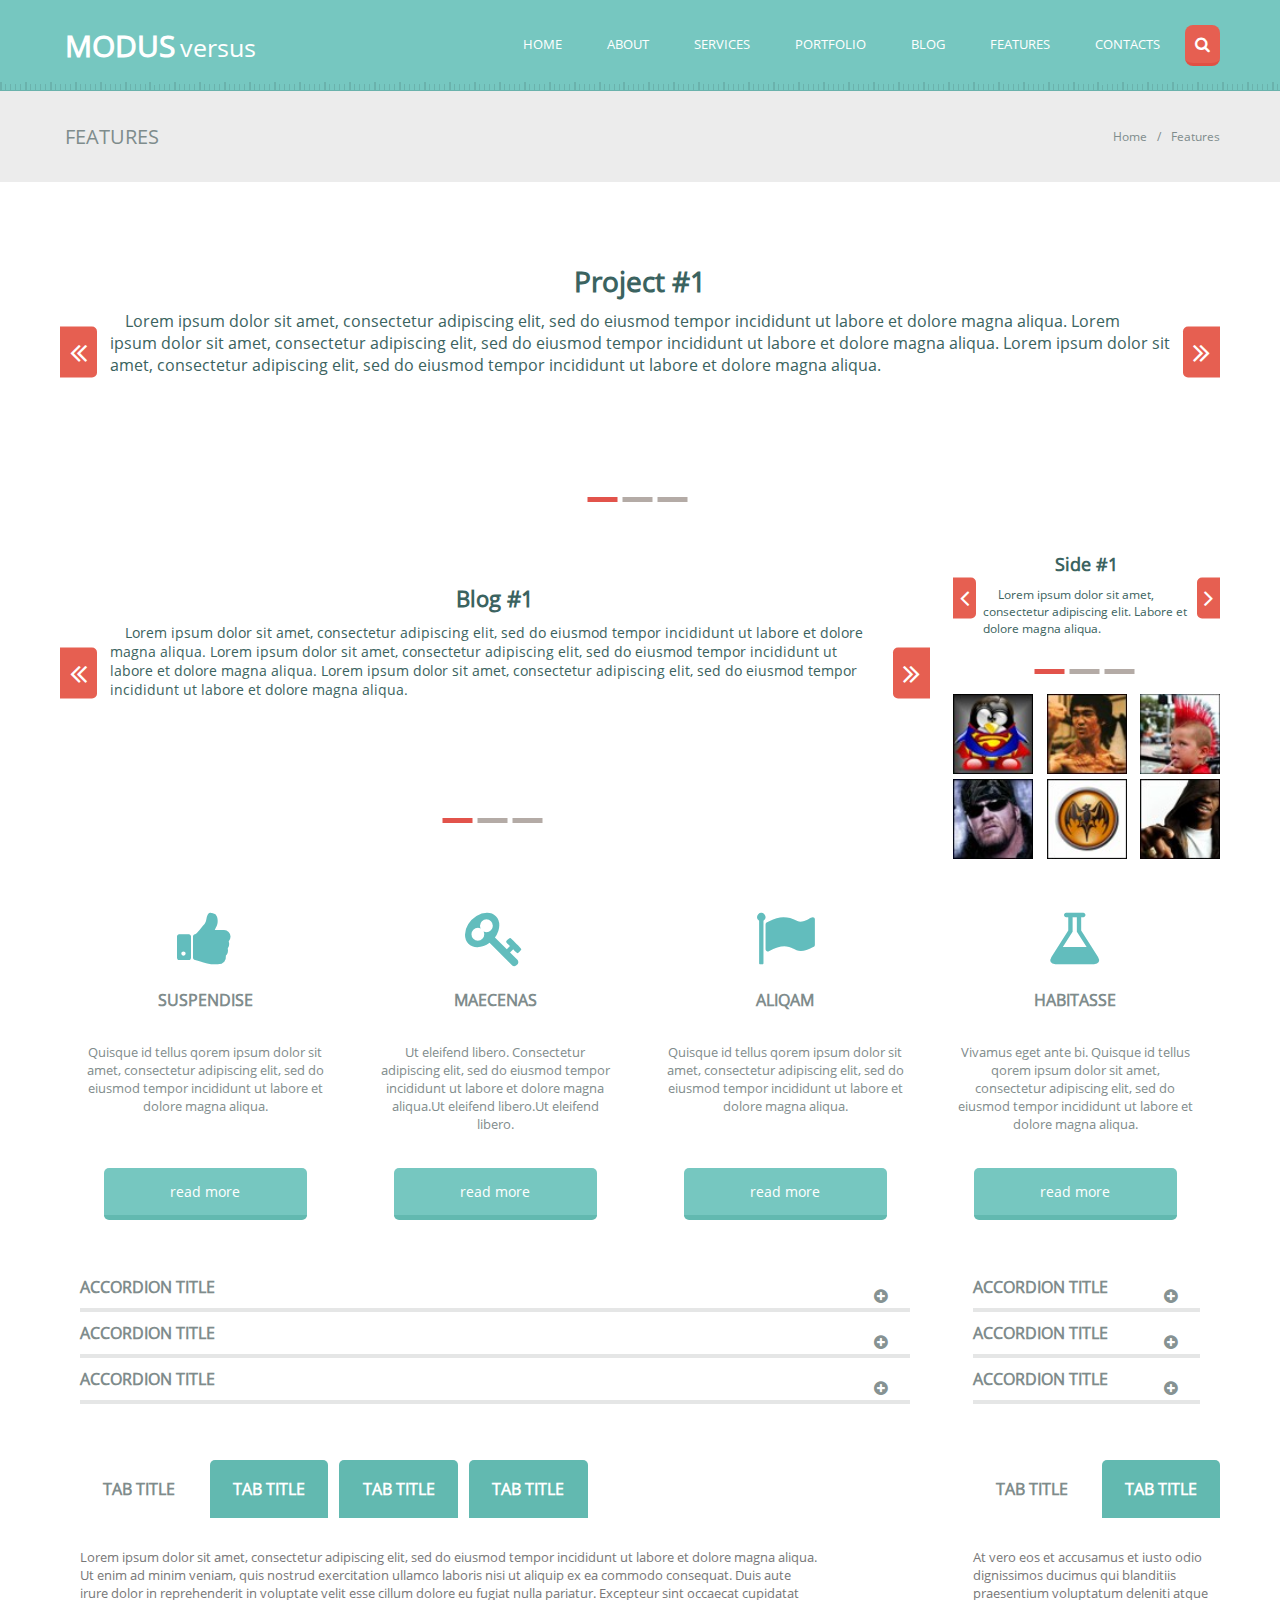
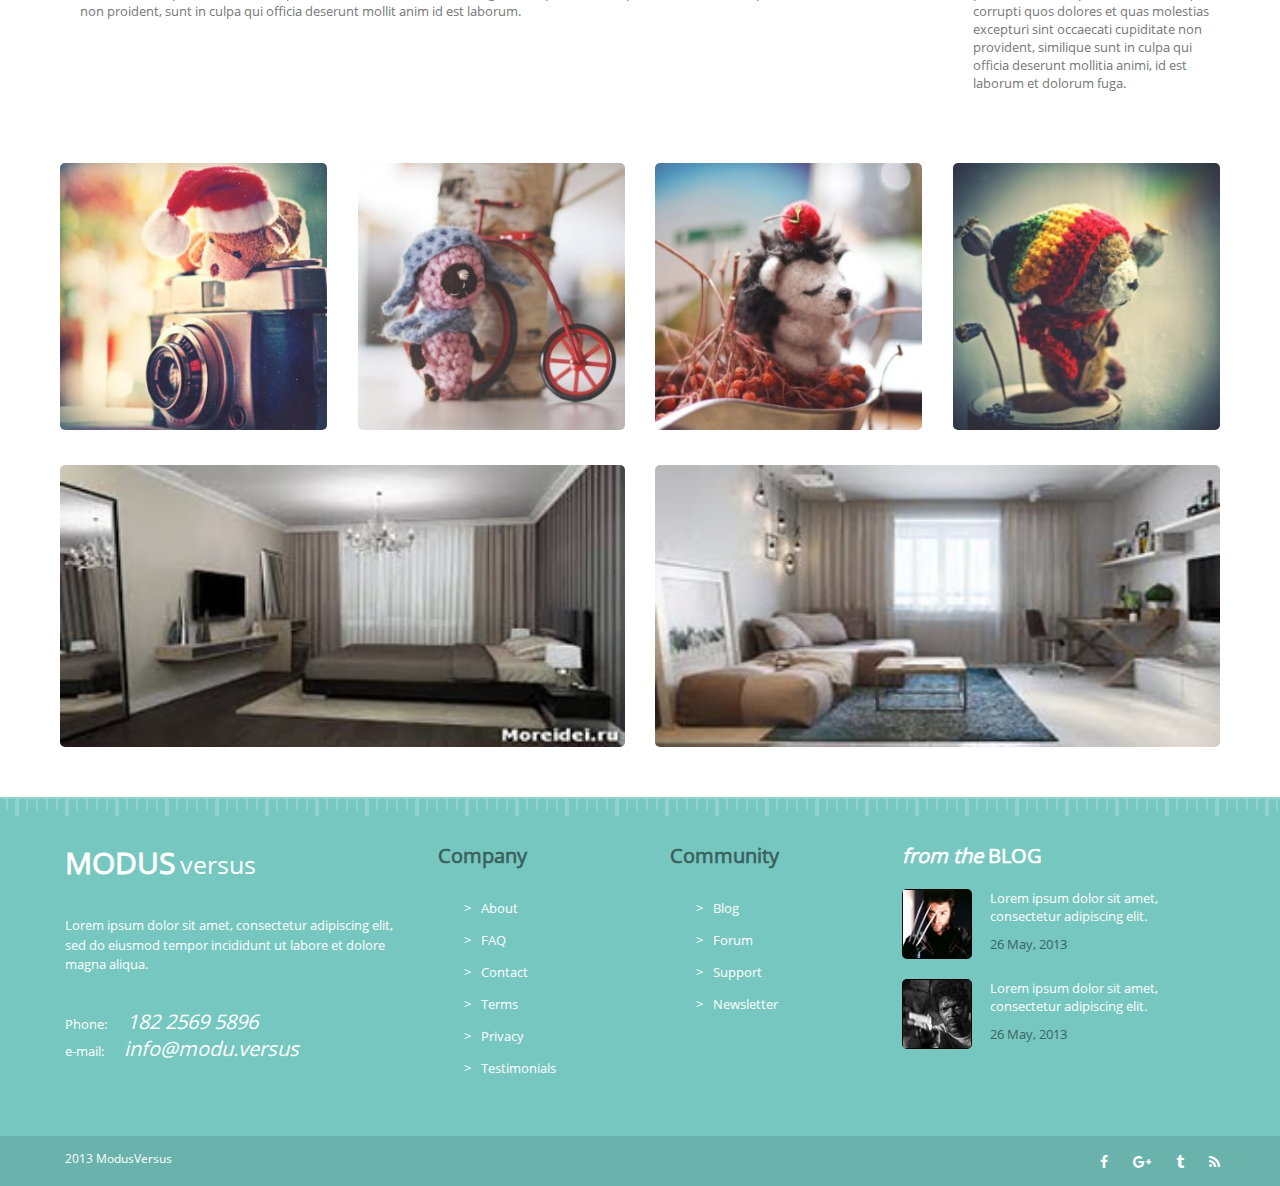
<file: index.html>
<!DOCTYPE html>

<html>

<head>
    <meta charset="utf-8">
    <meta name="viewport" content="width=device-width, initial-scale=1.0">

    <title>Modus Versus</title>
    <link href="style.css" rel="stylesheet">
    <link rel="stylesheet" href="https://maxcdn.bootstrapcdn.com/font-awesome/4.5.0/css/font-awesome.min.css">
    <script src="js/jquery-3.js"></script>
    <script src="js/javascripts.js"></script>

</head>

<body>

  <header class="wrap header-wrap">
    <div class="container container-header">
      <a href="#" class="logo">MODUS</a>
      <nav class="header-menu">
        <ul class="header-menu-list js-menu-list">
          <li><a href="#">HOME</a></li>
          <li><a href="https://www.olx.ua/">ABOUT</a></li>
          <li><a href="#">SERVICES</a></li>
          <li><a href="#">PORTFOLIO</a></li>
          <li><a href="#">BLOG</a></li>
          <li><a href="#">FEATURES</a></li>
          <li><a href="#">CONTACTS</a></li>
        </ul>
        <div class="show-menu js-button-show-menu"><i class="fa fa-bars"></i></div>
        <div class="search-button js-button-show-search"><i class="fa fa-search"></i></div>
        <form>
          <input type="search" name="search" placeholder="Search products">
        </form>
      </nav>
      
    </div>
  </header>

  <div class="wrap top_block-wrap">
    <div class="container container-top_block">
      <span class="top_block-title">FEATURES</span>
      <nav class="bread-scrumbs">
        <ol>
          <li><a href="#">Home</a></li>
          <li><a href="#">Features</a></li>
        </ol>
      </nav>
    </div>
  </div>

  <div class="wrap project-wrap">
    <div class="container container-project">
      <div class="project-block-container  js-slider">
        <div class="project-block">
          <h1>Project #1</h1>
          <p>Lorem ipsum dolor sit amet, consectetur adipiscing elit, sed do eiusmod tempor incididunt ut labore et dolore magna aliqua. Lorem ipsum dolor sit amet, consectetur adipiscing elit, sed do eiusmod tempor incididunt ut labore et dolore magna aliqua.
          Lorem ipsum dolor sit amet, consectetur adipiscing elit, sed do eiusmod tempor incididunt ut labore et dolore magna aliqua.</p>
        </div>
        <div class="project-block">
          <h1>Project #2</h1>
          <p>Lorem ipsum dolor sit amet, consectetur adipiscing elit, sed do eiusmod tempor incididunt ut labore et dolore magna aliqua.Lorem ipsum dolor sit amet, consectetur adipiscing elit, sed do eiusmod tempor incididunt ut labore et dolore magna aliqua.Lorem ipsum dolor sit amet, consectetur adipiscing elit, sed do eiusmod tempor incididunt ut labore et dolore magna aliqua.</p>
        </div>
        <div class="project-block">
          <h1>Project #3</h1>
          <p>Lorem ipsum dolor sit amet, consectetur adipiscing elit, sed do eiusmod tempor incididunt ut labore et dolore magna aliqua.Lorem ipsum dolor sit amet, consectetur adipiscing elit, sed do eiusmod tempor incididunt ut labore et dolore magna aliqua.Lorem ipsum dolor sit amet, consectetur adipiscing elit, sed do eiusmod tempor incididunt ut labore et dolore magna aliqua.Lorem ipsum dolor sit amet, consectetur adipiscing elit, sed do eiusmod tempor incididunt ut labore et dolore magna aliqua.Lorem ipsum dolor sit amet, consectetur adipiscing elit, sed do eiusmod tempor incididunt ut labore et dolore magna aliqua.</p>
        </div>
      </div>
        <span class="project-block-button project-block-button-prev js-slider-button-prev"><i class="fa fa-angle-double-left"></i></span>
        <span class="project-block-button project-block-button-next js-slider-button-next"><i class="fa fa-angle-double-right"></i></span>
    </div>
    <ul class="project-block-status-list">
      <li class="active"></li>
      <li></li>
      <li></li>
    </ul>
  </div>

  <div class="wrap center-page-wrap">
    <div class="container container-center-page">
      <div class="blog-page-wrap">
        <div class="blog-page-container">
          <div class="blog-page  js-slider">
            <div class="blog-page-block">
              <h2>Blog #1</h2>
              <p>Lorem ipsum dolor sit amet, consectetur adipiscing elit, sed do eiusmod tempor incididunt ut labore et dolore magna aliqua. Lorem ipsum dolor sit amet, consectetur adipiscing elit, sed do eiusmod tempor incididunt ut labore et dolore magna aliqua.
          Lorem ipsum dolor sit amet, consectetur adipiscing elit, sed do eiusmod tempor incididunt ut labore et dolore magna aliqua.</p>
            </div>
            <div class="blog-page-block">
              <h2>Blog #2</h2>
              <p>Lorem ipsum dolor sit amet, consectetur adipiscing elit, sed do eiusmod tempor incididunt ut labore et dolore magna aliqua.Lorem ipsum dolor sit amet, consectetur adipiscing elit, sed do eiusmod tempor incididunt ut labore et dolore magna aliqua.Lorem ipsum dolor sit amet, consectetur adipiscing elit, sed do eiusmod tempor incididunt ut labore et dolore magna aliqua.</p>
            </div>
            <div class="blog-page-block">
              <h2>Blog #3</h2>
              <p>Lorem ipsum dolor sit amet, consectetur adipiscing elit, sed do eiusmod tempor incididunt ut labore et dolore magna aliqua.Lorem ipsum dolor sit amet, consectetur adipiscing elit, sed do eiusmod tempor incididunt ut labore et dolore magna aliqua.Lorem ipsum dolor sit amet, consectetur adipiscing elit, sed do eiusmod tempor incididunt ut labore et dolore magna aliqua.Lorem ipsum dolor sit amet, consectetur adipiscing elit, sed do eiusmod tempor incididunt ut labore et dolore magna aliqua.Lorem ipsum dolor sit amet, consectetur adipiscing elit, sed do eiusmod tempor incididunt ut labore et dolore magna aliqua.</p>
            </div>
          </div>
          <span class="blog-page-block-button blog-page-block-button-prev js-slider-button-prev"><i class="fa fa-angle-double-left"></i></span>
          <span class="blog-page-block-button blog-page-block-button-next js-slider-button-next"><i class="fa fa-angle-double-right"></i></span>
        </div>
        <ul class="blog-page-block-status-list">
          <li class="active"></li>
          <li></li>
          <li></li>
        </ul>
      </div>

      <div class="sidebar-wrap">
        <div class="sidebar-container">
          <div class="sidebar-slide-wrap">
            <div class="sidebar-slide-container">
              <div class="sidebar-slide js-slider">
                <div class="sidebar-slide-block">
                  <h3>Side #1</h3>
                  <p>Lorem ipsum dolor sit amet, consectetur adipiscing elit. Labore et dolore magna aliqua.</p>
                </div>
                <div class="sidebar-slide-block">
                  <h3>Side #2</h3>
                  <p>Lorem ipsum dolor sit amet, consectetur adipiscing elit. Sed do eiusmod tempor incididunt ut labore et dolore magna</p>
                </div>
                <div class="sidebar-slide-block">
                  <h3>Side #3</h3>
                  <p>Lorem ipsum dolor sit amet, consectetur adipiscing elit. consectetur adipiscing elit, sed do eiusmod tempor incididunt.</p>
                </div>
              </div>
              <span class="sidebar-slide-block-button sidebar-slide-block-button-prev js-slider-button-prev"><i class="fa fa-angle-left"></i></span>
              <span class="sidebar-slide-block-button sidebar-slide-block-button-next js-slider-button-next"><i class="fa fa-angle-right"></i></span>
            </div>
            <ul class="sidebar-slide-block-status-list">
              <li class="active"></li>
              <li></li>
              <li></li>
            </ul>
          </div>

          <ul class="sidebar-gallery">
            <li><img src="images/sidebar1.jpg" alt="sidebar1"></li>
            <li><img src="images/sidebar2.jpg" alt="sidebar2"></li>
            <li><img src="images/sidebar3.jpg" alt="sidebar3"></li>
            <li><img src="images/sidebar4.jpg" alt="sidebar4"></li>
            <li><img src="images/sidebar5.jpg" alt="sidebar5"></li>
            <li><img src="images/sidebar6.jpg" alt="sidebar6"></li>
          </ul>
        </div>
      </div>
    </div>
  </div>

  <div class="wrap info-box-wrap">
    <div class="container container-info-box">
      <div class="info-box-block">
        <div class="info-box-container">
          <i class="fa fa-thumbs-up"></i>
          <h4>SUSPENDISE</h4>
          <p>Quisque id tellus qorem ipsum dolor sit amet, consectetur adipiscing elit, sed do eiusmod tempor incididunt ut labore et dolore magna aliqua.</p>         
        </div>
        <a href="#">read more</a>
      </div>
      <div class="info-box-block">
        <div class="info-box-container">
          <i class="fa fa-key"></i>
          <h4>MAECENAS</h4>
          <p>Ut eleifend libero. Consectetur adipiscing elit, sed do eiusmod tempor incididunt ut labore et dolore magna aliqua.Ut eleifend libero.Ut eleifend libero.</p>
        </div>
        <a href="#">read more</a>
      </div>
      <div class="info-box-block">
        <div class="info-box-container">
          <i class="fa fa-flag"></i>
          <h4>ALIQAM</h4>
          <p>Quisque id tellus qorem ipsum dolor sit amet, consectetur adipiscing elit, sed do eiusmod tempor incididunt ut labore et dolore magna aliqua.</p>          
        </div>
        <a href="#">read more</a>
      </div>
      <div class="info-box-block">
        <div class="info-box-container">
          <i class="fa fa-flask"></i>
          <h4>HABITASSE</h4>
          <p>Vivamus eget ante bi. Quisque id tellus qorem ipsum dolor sit amet, consectetur adipiscing elit, sed do eiusmod tempor incididunt ut labore et dolore magna aliqua.</p>          
        </div>
        <a href="#">read more</a>
      </div>
    </div>
  </div>

  <div class="wrap bottom-page-wrap">
    <div class="container container-bottom-page">
      <div class="bottom-page-left">
        <div class="accordion-container">
          <dl class="accordion-block js-accordion">
            <dt>
              <span>ACCORDION TITLE</span>
              <i class="fa fa-plus-circle"></i>
            </dt>
            <dd>
              <p>Vivamus eget ante bi. Quisque id tellus qorem ipsum dolor amet, consectetur adipiscing elit, sed do eiusmod tempor incididunt ut</p>
            </dd>
            <dt>
              <span>ACCORDION TITLE</span>
              <i class="fa fa-plus-circle"></i>
            </dt>
            <dd>
              <p>Vivamus eget ante bi. Quisque id tellus qorem ipsum dolor amet, consectetur adipiscing elit, sed do eiusmod tempor incididunt ut</p>
            </dd>
            <dt>
              <span>ACCORDION TITLE</span>
              <i class="fa fa-plus-circle"></i>
            </dt>
            <dd>
              <p>Vivamus eget ante bi. Quisque id tellus qorem ipsum dolor amet, consectetur adipiscing elit, sed do eiusmod tempor incididunt ut</p>
            </dd>
          </dl>           
        </div>
        <div class="tab-container js-tabs">
          <ul class="tab-caption">
            <li class="active">TAB TITLE</li>
            <li>TAB TITLE</li>
            <li>TAB TITLE</li>
            <li>TAB TITLE</li>
          </ul>
          <div class="tab-content active">
            <p>Lorem ipsum dolor sit amet, consectetur adipiscing elit, sed do eiusmod tempor incididunt ut labore et dolore magna aliqua. Ut enim ad minim veniam, quis nostrud exercitation ullamco laboris nisi ut aliquip ex ea commodo consequat. Duis aute irure dolor in reprehenderit in voluptate velit esse cillum dolore eu fugiat nulla pariatur. Excepteur sint occaecat cupidatat non proident, sunt in culpa qui officia deserunt mollit anim id est laborum.</p>
          </div>
          <div class="tab-content">
            <p>Sed ut perspiciatis unde omnis iste natus error sit voluptatem accusantium doloremque laudantium, totam rem aperiam, eaque ipsa quae ab illo inventore veritatis et quasi architecto beatae vitae dicta sunt explicabo. Nemo enim ipsam voluptatem quia voluptas sit aspernatur aut odit aut fugit, sed quia consequuntur magni dolores eos qui ratione voluptatem sequi nesciunt. Neque porro quisquam est, qui dolorem ipsum quia dolor sit amet, consectetur, adipisci velit, sed quia non numquam eius modi tempora incidunt ut labore et dolore magnam aliquam quaerat voluptatem. Ut enim ad minima veniam, quis nostrum exercitationem ullam corporis suscipit laboriosam, nisi ut aliquid ex ea commodi consequatur? Quis autem vel eum iure reprehenderit qui in ea voluptate velit esse quam nihil molestiae consequatur, vel illum qui dolorem eum fugiat quo voluptas nulla pariatur?</p>
          </div>
          <div class="tab-content">
              <p>But I must explain to you how all this mistaken idea of denouncing pleasure and praising pain was born and I will give you a complete account of the system, and expound the actual teachings of the great explorer of the truth, the master-builder of human happiness. No one rejects, dislikes, or avoids pleasure itself, because it is pleasure, but because those who do not know how to pursue pleasure rationally encounter consequences that are extremely painful. Nor again is there anyone who loves or pursues or desires to obtain pain of itself, because it is pain, but because occasionally circumstances occur in which toil and pain can procure him some great pleasure.</p>
          </div>
          <div class="tab-content">
            <p>At vero eos et accusamus et iusto odio dignissimos ducimus qui blanditiis praesentium voluptatum deleniti atque corrupti quos dolores et quas molestias excepturi sint occaecati cupiditate non provident, similique sunt in culpa qui officia deserunt mollitia animi, id est laborum et dolorum fuga. Et harum quidem rerum facilis est et expedita distinctio. Nam libero tempore, cum soluta nobis est eligendi optio cumque nihil impedit quo minus id quod maxime placeat facere possimus, omnis voluptas assumenda est, omnis dolor repellendus. Temporibus autem quibusdam et aut officiis debitis aut rerum necessitatibus saepe eveniet ut et voluptates repudiandae sint et molestiae non recusandae. Itaque earum rerum hic tenetur a sapiente delectus, ut aut reiciendis voluptatibus maiores alias consequatur aut perferendis doloribus asperiores repellat</p>
          </div>
        </div>
      </div>
      <div class="bottom-page-right">
        <div class="accordion-container">
          <dl class="accordion-block js-accordion">
            <dt>
              <span>ACCORDION TITLE</span>
              <i class="fa fa-plus-circle"></i>
            </dt>
            <dd>
              <p>Vivamus eget ante bi. Quisque id tellus qorem ipsum dolor amet.</p>
            </dd>
            <dt>
              <span>ACCORDION TITLE</span>
              <i class="fa fa-plus-circle"></i>
            </dt>
            <dd>
              <p>Vivamus eget ante bi. Quisque id tellus qorem ipsum dolor amet.</p>
            </dd>
            <dt>
              <span>ACCORDION TITLE</span>
              <i class="fa fa-plus-circle"></i>
            </dt>
            <dd>
              <p>Vivamus eget ante bi. Quisque id tellus qorem ipsum dolor amet.</p>
            </dd>
          </dl>         
        </div>
        <div class="tab-container js-tabs">
          <ul class="tab-caption">
            <li class="active">TAB TITLE</li>
            <li>TAB TITLE</li>
          </ul>
          <div class="tab-content active">
            <p>At vero eos et accusamus et iusto odio dignissimos ducimus qui blanditiis praesentium voluptatum deleniti atque corrupti quos dolores et quas molestias excepturi sint occaecati cupiditate non provident, similique sunt in culpa qui officia deserunt mollitia animi, id est laborum et dolorum fuga.</p>
          </div>
          <div class="tab-content">
            <p>Itaque earum rerum hic tenetur a sapiente delectus, ut aut reiciendis voluptatibus maiores alias consequatur aut perferendis doloribus asperiores repellat</p>
          </div>
        </div>
      </div>
    </div>
  </div>

  <div class="wrap bottom-gallery-wrap">
    <div class="container container-bottom-gallery">

        <ul class="first-bottom-gallery">
          <li>
            <img src="images/first1.jpg" alt="first1">
            <div class="bottom-gallery-hover-block">
              <div class="bottom-gallery-hover-block-buttons">
                <a href="javascript://" class="bottom-gallery-hover-block-eye"><i class="fa fa-eye"></i></a>
                <a href="#" class="bottom-gallery-hover-block-chain"><i class="fa fa-link"></i></a>
              </div>
              <h6>Lorem Ipsum</h6>
            </div>
            <div class="gallery-modal-block">
              <img src="images/first1.jpg" alt="first1" class="gallery-modal-img">
            </div>
          </li>
          <li>
            <img src="images/first2.jpg" alt="first2">
            <div class="bottom-gallery-hover-block">
              <div class="bottom-gallery-hover-block-buttons">
                <a href="javascript://" class="bottom-gallery-hover-block-eye"><i class="fa fa-eye"></i></a>
                <a href="#" class="bottom-gallery-hover-block-chain"><i class="fa fa-link"></i></a>
              </div>
              <h6>Lorem Ipsum</h6>
            </div>
            <div class="gallery-modal-block">
              <img src="images/first2.jpg" alt="first2" class="gallery-modal-img">
            </div>
          </li>
          <li>
            <img src="images/first3.jpg" alt="first3">
            <div class="bottom-gallery-hover-block">
              <div class="bottom-gallery-hover-block-buttons">
                <a href="javascript://" class="bottom-gallery-hover-block-eye"><i class="fa fa-eye"></i></a>
                <a href="#" class="bottom-gallery-hover-block-chain"><i class="fa fa-link"></i></a>
              </div>
              <h6>Lorem Ipsum</h6>
            </div>
            <div class="gallery-modal-block">
              <img src="images/first3.jpg" alt="first3" class="gallery-modal-img">
            </div>
          </li>
          <li>
            <img src="images/first4.jpg" alt="first4">
            <div class="bottom-gallery-hover-block">
              <div class="bottom-gallery-hover-block-buttons">
                <a href="javascript://" class="bottom-gallery-hover-block-eye"><i class="fa fa-eye"></i></a>
                <a href="#" class="bottom-gallery-hover-block-chain"><i class="fa fa-link"></i></a>
              </div>
              <h6>Lorem Ipsum</h6>
            </div>
            <div class="gallery-modal-block">
              <img src="images/first4.jpg" alt="first4" class="gallery-modal-img">
            </div>
          </li>
        </ul>


        <ul class="second-bottom-gallery">
          <li>
            <img src="images/second1.jpg" alt="second1">
            <div class="bottom-gallery-hover-block">
              <div class="bottom-gallery-hover-block-buttons">
                <a href="javascript://" class="bottom-gallery-hover-block-eye"><i class="fa fa-eye"></i></a>
                <a href="#" class="bottom-gallery-hover-block-chain"><i class="fa fa-link"></i></a>
              </div>
              <h6>Lorem Ipsum</h6>
            </div>
            <div class="gallery-modal-block">
              <img src="images/second1.jpg" alt="second1" class="gallery-modal-img">
            </div>   
          </li>
          <li>
            <img src="images/second2.jpg" alt="second2">
            <div class="bottom-gallery-hover-block">
              <div class="bottom-gallery-hover-block-buttons">
                <a href="javascript://" class="bottom-gallery-hover-block-eye"><i class="fa fa-eye"></i></a>
                <a href="#" class="bottom-gallery-hover-block-chain"><i class="fa fa-link"></i></a>
              </div>
              <h6>Lorem Ipsum</h6>
            </div>
            <div class="gallery-modal-block">
              <img src="images/second2.jpg" alt="second2" class="gallery-modal-img">
            </div>  
          </li>
        </ul>

    </div>
  </div>

  <footer class="wrap">
    <div class="top_footer-wrap">
      <div class="container container-top_footer">
        <div class="top_footer-info">
          <div class="top_footer-info-container">
            <a href="#" class="logo">MODUS</a>
            <p>Lorem ipsum dolor sit amet, consectetur adipiscing elit, sed do eiusmod tempor incididunt ut labore et dolore magna aliqua.</p>
            <span class="top_footer-info-phone">182 2569 5896</span>
            <span class="top_footer-info-email">info@modu.versus</span>
          </div>
        </div>

        <div class="top_footer-company">
          <div class="top_footer-company-container">
            <span>Company</span>
            <nav>
              <ul>
                <li><a href="#">About</a></li>
                <li><a href="#">FAQ</a></li>
                <li><a href="#">Contact</a></li>
                <li><a href="#">Terms</a></li>
                <li><a href="#">Privacy</a></li>
                <li><a href="#">Testimonials</a></li>
              </ul>
            </nav>
          </div>
        </div>

        <div class="top_footer-community">
          <div class="top_footer-community-container">
            <span>Community</span>
            <nav>
              <ul>
                <li><a href="#">Blog</a></li>
                <li><a href="#">Forum</a></li>
                <li><a href="#">Support</a></li>
                <li><a href="#">Newsletter</a></li>
              </ul>
            </nav>
          </div>         
        </div>

        <div class="top_footer-blog">
          <div class="top_footer-blog-container">
            <span class="top_footer-blog-title">BLOG</span>
            <div class="top_footer-blog-post">
              <img src="images/post1.jpg" alt="post1">
              <div class="top_footer-blog-post-text">
                <a href="#">Lorem ipsum dolor sit amet, consectetur adipiscing elit.</a>
                <span>26 May, 2013</span>
              </div>
            </div>
            <div class="top_footer-blog-post">
              <img src="images/post2.jpg" alt="post2">
              <div class="top_footer-blog-post-text">
                <a href="#">Lorem ipsum dolor sit amet, consectetur adipiscing elit.</a>
                <span>26 May, 2013</span>
            </div>
            </div>
          </div>
        </div>
      </div>
    </div>
    <div class="bottom_footer-wrap">
      <div class="container container-bottom_footer">
        <span class="bottom_footer-title">2013 ModusVersus</span>
        <nav>
          <ul class="social-list">
            <li><a href="#"><i class="fa fa-facebook"></i></a></li>
            <li><a href="#"><i class="fa fa-google-plus"></i></a></li>
            <li><a href="#"><i class="fa fa-tumblr"></i></a></li>
            <li><a href="#"><i class="fa fa-rss"></i></a></li>
          </ul>
        </nav> 
      </div>
    </div>
  </footer>

</body>

</html>
</file>
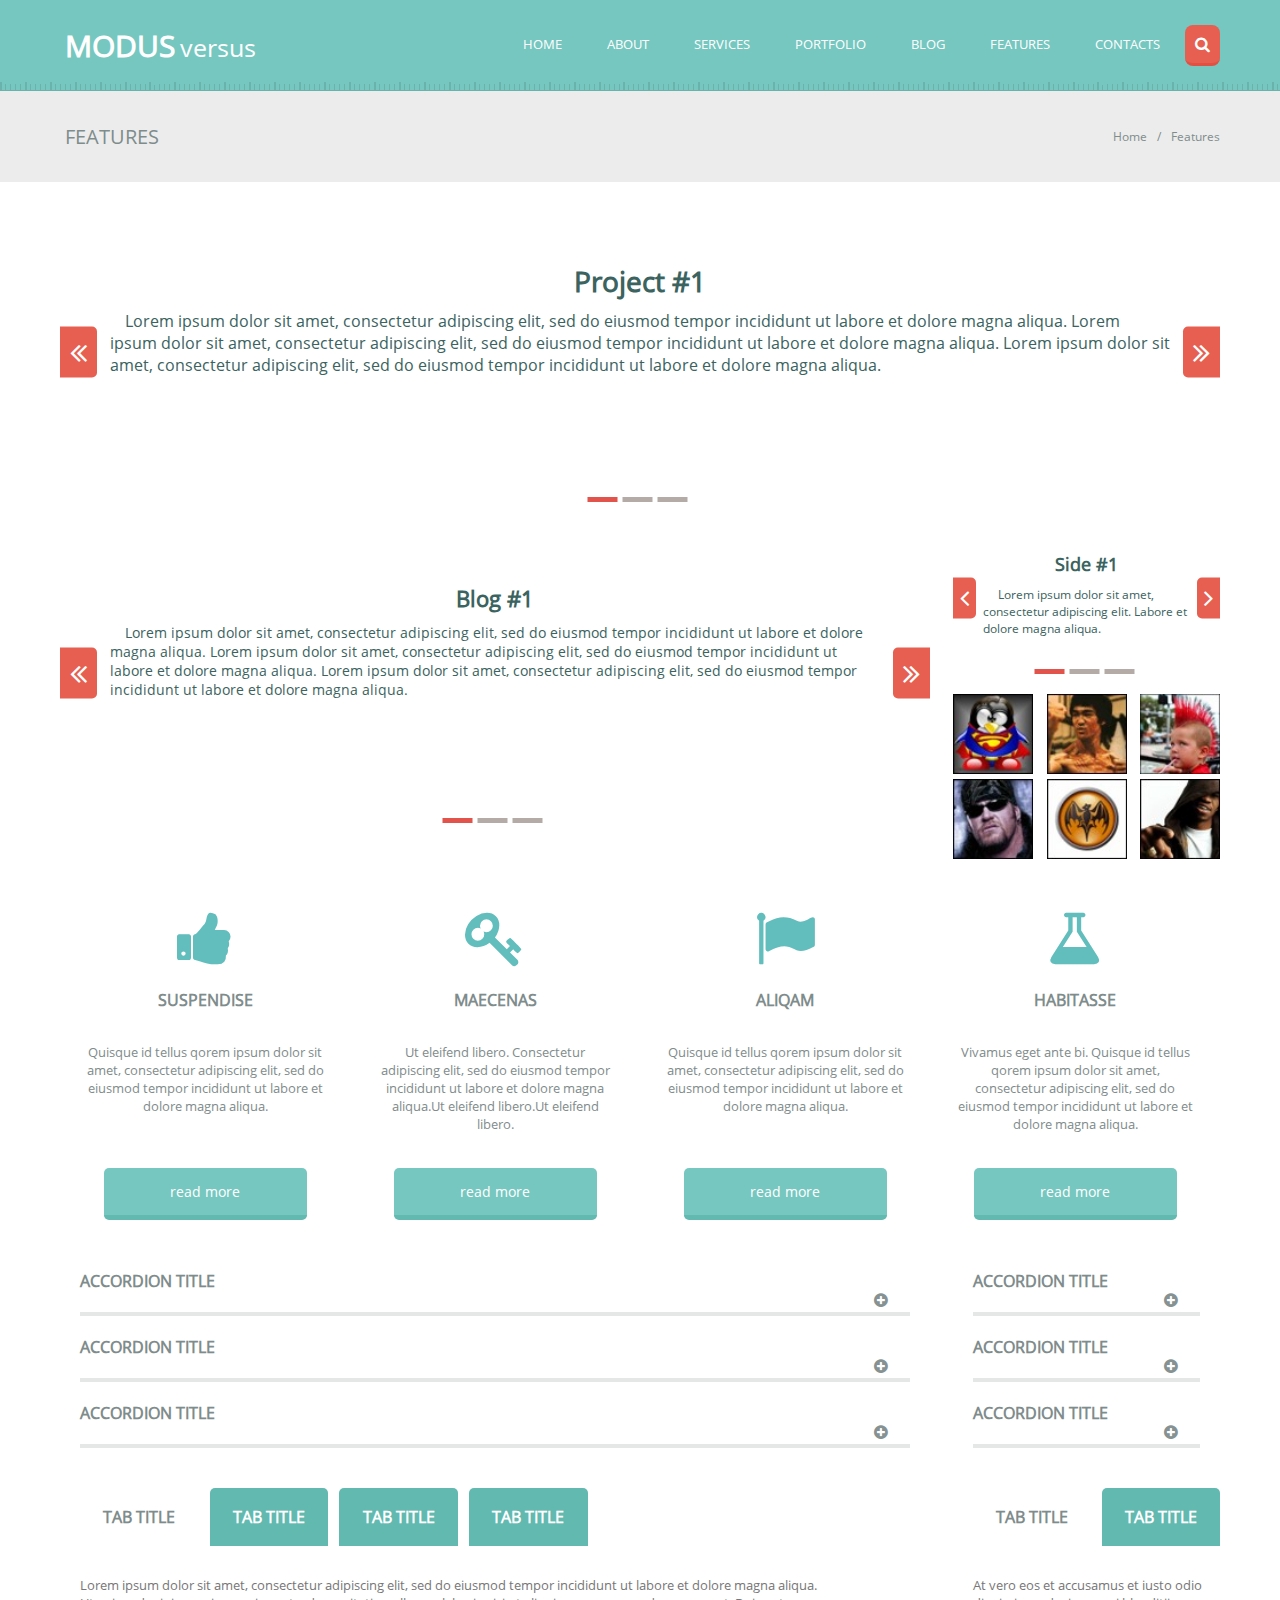
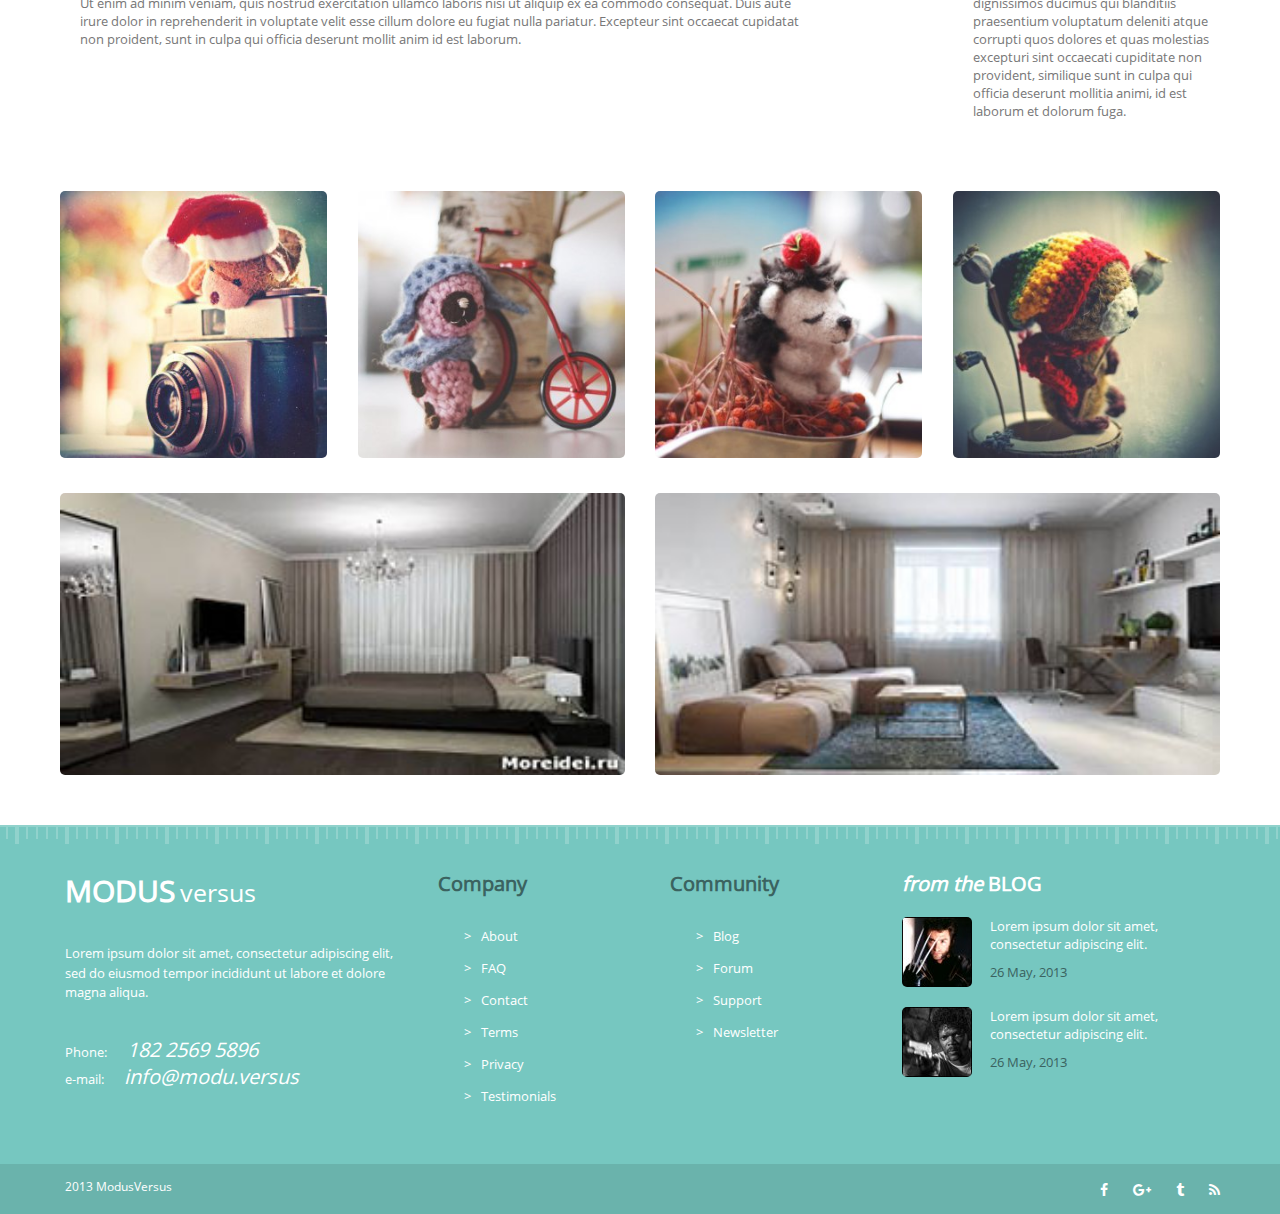
<file: index_modus.html>
<!DOCTYPE html>

<html>


<head>
    <meta charset="utf-8">
    <meta name="viewport" content="width=device-width, initial-scale=1.0">

    <title>Modus Versus</title>
    <link href="style_modus.css" rel="stylesheet" />
    <link rel="stylesheet" href="https://maxcdn.bootstrapcdn.com/font-awesome/4.5.0/css/font-awesome.min.css">
    <script type="text/javascript" src="js/jquery-3.js"></script>
    <script type="text/javascript" src="js/javascripts1.js"></script>

</head>

<body>

  <header class="wrap header-wrap">
    <div class="container container-header">
      <div class="logo">
        <a href="">MODUS</a>
      </div>
     <nav class="header-menu">
        <ul class="header-menu-list">
          <li><a href="#">HOME</a></li>
          <li><a href="#">ABOUT</a></li>
          <li><a href="#">SERVICES</a></li>
          <li><a href="#">PORTFOLIO</a></li>
          <li><a href="#">BLOG</a></li>
          <li><a href="#">FEATURES</a></li>
          <li><a href="#">CONTACTS</a></li>
        </ul>
        <a href="#" class="show-menu"><i class="fa fa-bars"></i></a>
        <a href="#" class="search-button"><i class="fa fa-search"></i></a>
        <form>
          <input type="search" name="search" placeholder="Search products">
        </form>
      </nav>
      
    </div>
  </header>

  <div class="wrap top_block-wrap">
    <div class="container container-top_block">
      <span class="top_block-title">FEATURES</span>
      <nav class="bread-scrumbs">
        <ol>
          <li><a href="#">Home</a></li>
          <li><a href="#">Features</a></li>
        </ol>
      </nav>
    </div>
  </div>

  <div class="wrap project-wrap">
    <div class="container container-project">
      <div class="project-block-container">
        <div class="project-block">
          <h1>Project #1</h1>
          <p>Lorem ipsum dolor sit amet, consectetur adipiscing elit, sed do eiusmod tempor incididunt ut labore et dolore magna aliqua. Lorem ipsum dolor sit amet, consectetur adipiscing elit, sed do eiusmod tempor incididunt ut labore et dolore magna aliqua.
          Lorem ipsum dolor sit amet, consectetur adipiscing elit, sed do eiusmod tempor incididunt ut labore et dolore magna aliqua.</p>
        </div>
        <div class="project-block">
          <h1>Project #2</h1>
          <p>Lorem ipsum dolor sit amet, consectetur adipiscing elit, sed do eiusmod tempor incididunt ut labore et dolore magna aliqua.Lorem ipsum dolor sit amet, consectetur adipiscing elit, sed do eiusmod tempor incididunt ut labore et dolore magna aliqua.Lorem ipsum dolor sit amet, consectetur adipiscing elit, sed do eiusmod tempor incididunt ut labore et dolore magna aliqua.</p>
        </div>
        <div class="project-block">
          <h1>Project #3</h1>
          <p>Lorem ipsum dolor sit amet, consectetur adipiscing elit, sed do eiusmod tempor incididunt ut labore et dolore magna aliqua.Lorem ipsum dolor sit amet, consectetur adipiscing elit, sed do eiusmod tempor incididunt ut labore et dolore magna aliqua.Lorem ipsum dolor sit amet, consectetur adipiscing elit, sed do eiusmod tempor incididunt ut labore et dolore magna aliqua.Lorem ipsum dolor sit amet, consectetur adipiscing elit, sed do eiusmod tempor incididunt ut labore et dolore magna aliqua.Lorem ipsum dolor sit amet, consectetur adipiscing elit, sed do eiusmod tempor incididunt ut labore et dolore magna aliqua.</p>
        </div>
      </div>
        <span class="project-block-button project-block-button-prev"><i class="fa fa-angle-double-left"></i></span>
        <span class="project-block-button project-block-button-next"><i class="fa fa-angle-double-right"></i></span>
    </div>
    <ul class="project-block-status-list">
      <li class="active"></li>
      <li></li>
      <li></li>
    </ul>
  </div>

  <div class="wrap center-page-wrap">
    <div class="container container-center-page">
      <div class="blog-page-wrap">
        <div class="blog-page-container">
          <div class="blog-page">
            <div class="blog-page-block">
              <h2>Blog #1</h2>
              <p>Lorem ipsum dolor sit amet, consectetur adipiscing elit, sed do eiusmod tempor incididunt ut labore et dolore magna aliqua. Lorem ipsum dolor sit amet, consectetur adipiscing elit, sed do eiusmod tempor incididunt ut labore et dolore magna aliqua.
          Lorem ipsum dolor sit amet, consectetur adipiscing elit, sed do eiusmod tempor incididunt ut labore et dolore magna aliqua.</p>
            </div>
            <div class="blog-page-block">
              <h2>Blog #2</h2>
              <p>Lorem ipsum dolor sit amet, consectetur adipiscing elit, sed do eiusmod tempor incididunt ut labore et dolore magna aliqua.Lorem ipsum dolor sit amet, consectetur adipiscing elit, sed do eiusmod tempor incididunt ut labore et dolore magna aliqua.Lorem ipsum dolor sit amet, consectetur adipiscing elit, sed do eiusmod tempor incididunt ut labore et dolore magna aliqua.</p>
            </div>
            <div class="blog-page-block">
              <h2>Blog #3</h2>
              <p>Lorem ipsum dolor sit amet, consectetur adipiscing elit, sed do eiusmod tempor incididunt ut labore et dolore magna aliqua.Lorem ipsum dolor sit amet, consectetur adipiscing elit, sed do eiusmod tempor incididunt ut labore et dolore magna aliqua.Lorem ipsum dolor sit amet, consectetur adipiscing elit, sed do eiusmod tempor incididunt ut labore et dolore magna aliqua.Lorem ipsum dolor sit amet, consectetur adipiscing elit, sed do eiusmod tempor incididunt ut labore et dolore magna aliqua.Lorem ipsum dolor sit amet, consectetur adipiscing elit, sed do eiusmod tempor incididunt ut labore et dolore magna aliqua.</p>
            </div>
          </div>
          <span class="blog-page-block-button blog-page-block-button-prev"><i class="fa fa-angle-double-left"></i></span>
          <span class="blog-page-block-button blog-page-block-button-next"><i class="fa fa-angle-double-right"></i></span>
        </div>
        <ul class="blog-page-block-status-list">
          <li class="active"></li>
          <li></li>
          <li></li>
        </ul>
      </div>

      <div class="sidebar-wrap">
        <div class="sidebar-container">
          <div class="sidebar-slide-wrap">
            <div class="sidebar-slide-container">
              <div class="sidebar-slide">
                <div class="sidebar-slide-block">
                  <h3>Side #1</h3>
                  <p>Lorem ipsum dolor sit amet, consectetur adipiscing elit. Labore et dolore magna aliqua.</p>
                </div>
                <div class="sidebar-slide-block">
                  <h3>Side #2</h3>
                  <p>Lorem ipsum dolor sit amet, consectetur adipiscing elit. Sed do eiusmod tempor incididunt ut labore et dolore magna</p>
                </div>
                <div class="sidebar-slide-block">
                  <h3>Side #3</h3>
                  <p>Lorem ipsum dolor sit amet, consectetur adipiscing elit. consectetur adipiscing elit, sed do eiusmod tempor incididunt.</p>
                </div>
              </div>
              <span class="sidebar-slide-block-button sidebar-slide-block-button-prev"><i class="fa fa-angle-left"></i></span>
              <span class="sidebar-slide-block-button sidebar-slide-block-button-next"><i class="fa fa-angle-right"></i></span>
            </div>
            <ul class="sidebar-slide-block-status-list">
              <li class="active"></li>
              <li></li>
              <li></li>
            </ul>
          </div>

          <ul class="sidebar-gallery">
            <li><img src="images/sidebar1.jpg" alt="sidebar1"></li>
            <li><img src="images/sidebar2.jpg" alt="sidebar2"></li>
            <li><img src="images/sidebar3.jpg" alt="sidebar3"></li>
            <li><img src="images/sidebar4.jpg" alt="sidebar4"></li>
            <li><img src="images/sidebar5.jpg" alt="sidebar5"></li>
            <li><img src="images/sidebar6.jpg" alt="sidebar6"></li>
          </ul>
        </div>
      </div>
    </div>
  </div>

  <div class="wrap info-box-wrap">
    <div class="container container-info-box">
      <div class="info-box-block">
        <div class="info-box-container">
          <i class="fa fa-thumbs-up"></i>
          <h4>SUSPENDISE</h4>
          <p>Quisque id tellus qorem ipsum dolor sit amet, consectetur adipiscing elit, sed do eiusmod tempor incididunt ut labore et dolore magna aliqua.</p>         
        </div>
        <a href="#">read more</a>
      </div>
      <div class="info-box-block">
        <div class="info-box-container">
          <i class="fa fa-key"></i>
          <h4>MAECENAS</h4>
          <p>Ut eleifend libero. Consectetur adipiscing elit, sed do eiusmod tempor incididunt ut labore et dolore magna aliqua.Ut eleifend libero.Ut eleifend libero.</p>
        </div>
        <a href="#">read more</a>
      </div>
      <div class="info-box-block">
        <div class="info-box-container">
          <i class="fa fa-flag"></i>
          <h4>ALIQAM</h4>
          <p>Quisque id tellus qorem ipsum dolor sit amet, consectetur adipiscing elit, sed do eiusmod tempor incididunt ut labore et dolore magna aliqua.</p>          
        </div>
        <a href="#">read more</a>
      </div>
      <div class="info-box-block">
        <div class="info-box-container">
          <i class="fa fa-flask"></i>
          <h4>HABITASSE</h4>
          <p>Vivamus eget ante bi. Quisque id tellus qorem ipsum dolor sit amet, consectetur adipiscing elit, sed do eiusmod tempor incididunt ut labore et dolore magna aliqua.</p>          
        </div>
        <a href="#">read more</a>
      </div>
    </div>
  </div>

  <div class="wrap bottom-page-wrap">
    <div class="container container-bottom-page">
      <div class="bottom-page-left">
        <div class="accordion-container">
          <div class="accordion-block">
            <h5>ACCORDION TITLE</h5>
            <i class="fa fa-plus-circle"></i>
            <p>Vivamus eget ante bi. Quisque id tellus qorem ipsum dolor sit amet, consectetur adipiscing elit, sed do eiusmod tempor incididunt ut labore.</p>
          </div>
          <div class="accordion-block">
            <h5>ACCORDION TITLE</h5>
            <i class="fa fa-plus-circle"></i>
            <p>Vivamus eget ante bi. Quisque id tellus qorem ipsum dolor sit amet, consectetur adipiscing elit, sed do eiusmod tempor incididunt ut labore.</p>
          </div>
          <div class="accordion-block">
            <h5>ACCORDION TITLE</h5>
            <i class="fa fa-plus-circle"></i>
            <p>Vivamus eget ante bi. Quisque id tellus qorem ipsum dolor sit amet, consectetur adipiscing elit, sed do eiusmod tempor incididunt ut labore.</p>
          </div>
        </div>
        <div class="tab-container">
          <ul class="tab-caption">
            <li class="active">TAB TITLE</li>
            <li>TAB TITLE</li>
            <li>TAB TITLE</li>
            <li>TAB TITLE</li>
          </ul>
          <div class="tab-content active">
            <p>Lorem ipsum dolor sit amet, consectetur adipiscing elit, sed do eiusmod tempor incididunt ut labore et dolore magna aliqua. Ut enim ad minim veniam, quis nostrud exercitation ullamco laboris nisi ut aliquip ex ea commodo consequat. Duis aute irure dolor in reprehenderit in voluptate velit esse cillum dolore eu fugiat nulla pariatur. Excepteur sint occaecat cupidatat non proident, sunt in culpa qui officia deserunt mollit anim id est laborum.</p>
          </div>
          <div class="tab-content">
            <p>Sed ut perspiciatis unde omnis iste natus error sit voluptatem accusantium doloremque laudantium, totam rem aperiam, eaque ipsa quae ab illo inventore veritatis et quasi architecto beatae vitae dicta sunt explicabo. Nemo enim ipsam voluptatem quia voluptas sit aspernatur aut odit aut fugit, sed quia consequuntur magni dolores eos qui ratione voluptatem sequi nesciunt. Neque porro quisquam est, qui dolorem ipsum quia dolor sit amet, consectetur, adipisci velit, sed quia non numquam eius modi tempora incidunt ut labore et dolore magnam aliquam quaerat voluptatem. Ut enim ad minima veniam, quis nostrum exercitationem ullam corporis suscipit laboriosam, nisi ut aliquid ex ea commodi consequatur? Quis autem vel eum iure reprehenderit qui in ea voluptate velit esse quam nihil molestiae consequatur, vel illum qui dolorem eum fugiat quo voluptas nulla pariatur?</p>
          </div>
          <div class="tab-content">
              <p>But I must explain to you how all this mistaken idea of denouncing pleasure and praising pain was born and I will give you a complete account of the system, and expound the actual teachings of the great explorer of the truth, the master-builder of human happiness. No one rejects, dislikes, or avoids pleasure itself, because it is pleasure, but because those who do not know how to pursue pleasure rationally encounter consequences that are extremely painful. Nor again is there anyone who loves or pursues or desires to obtain pain of itself, because it is pain, but because occasionally circumstances occur in which toil and pain can procure him some great pleasure.</p>
          </div>
          <div class="tab-content">
            <p>At vero eos et accusamus et iusto odio dignissimos ducimus qui blanditiis praesentium voluptatum deleniti atque corrupti quos dolores et quas molestias excepturi sint occaecati cupiditate non provident, similique sunt in culpa qui officia deserunt mollitia animi, id est laborum et dolorum fuga. Et harum quidem rerum facilis est et expedita distinctio. Nam libero tempore, cum soluta nobis est eligendi optio cumque nihil impedit quo minus id quod maxime placeat facere possimus, omnis voluptas assumenda est, omnis dolor repellendus. Temporibus autem quibusdam et aut officiis debitis aut rerum necessitatibus saepe eveniet ut et voluptates repudiandae sint et molestiae non recusandae. Itaque earum rerum hic tenetur a sapiente delectus, ut aut reiciendis voluptatibus maiores alias consequatur aut perferendis doloribus asperiores repellat</p>
          </div>
        </div>
      </div>
      <div class="bottom-page-right">
        <div class="accordion-container">
          <div class="accordion-block">
            <h5>ACCORDION TITLE</h5>
            <i class="fa fa-plus-circle"></i>
            <p>Vivamus eget ante bi. Quisque id tellus qorem ipsum dolor sit amet.</p>
          </div>
          <div class="accordion-block">
            <h5>ACCORDION TITLE</h5>
            <i class="fa fa-plus-circle"></i>
            <p>Vivamus eget ante bi. Quisque id tellus qorem ipsum dolor sit amet.</p>
          </div>
          <div class="accordion-block">
            <h5>ACCORDION TITLE</h5>
            <i class="fa fa-plus-circle"></i>
            <p>Vivamus eget ante bi. Quisque id tellus qorem ipsum dolor sit amet.</p>
          </div>
        </div>
        <div class="tab-container">
          <ul class="tab-caption">
            <li class="active">TAB TITLE</li>
            <li>TAB TITLE</li>
          </ul>
          <div class="tab-content active">
            <p>At vero eos et accusamus et iusto odio dignissimos ducimus qui blanditiis praesentium voluptatum deleniti atque corrupti quos dolores et quas molestias excepturi sint occaecati cupiditate non provident, similique sunt in culpa qui officia deserunt mollitia animi, id est laborum et dolorum fuga.</p>
          </div>
          <div class="tab-content">
            <p>Itaque earum rerum hic tenetur a sapiente delectus, ut aut reiciendis voluptatibus maiores alias consequatur aut perferendis doloribus asperiores repellat</p>
          </div>
        </div>
      </div>
    </div>
  </div>

  <div class="wrap bottom-gallery-wrap">
    <div class="container container-bottom-gallery">

        <ul class="first-bottom-gallery">
          <li>
            <img src="images/first1.jpg" alt="first1">
            <div class="bottom-gallery-hover-block">
              <div class="bottom-gallery-hover-block-buttons">
                <a href="javascript://" class="bottom-gallery-hover-block-eye"><i class="fa fa-eye"></i></a>
                <a href="#" class="bottom-gallery-hover-block-chain"><i class="fa fa-link"></i></a>
              </div>
              <h6>Lorem Ipsum</h6>
            </div>
            <div class="gallery-modal-block">
              <img src="images/first1.jpg" alt="first1" class="gallery-modal-img">
            </div>
          </li>
          <li>
            <img src="images/first2.jpg" alt="first2">
            <div class="bottom-gallery-hover-block">
              <div class="bottom-gallery-hover-block-buttons">
                <a href="javascript://" class="bottom-gallery-hover-block-eye"><i class="fa fa-eye"></i></a>
                <a href="#" class="bottom-gallery-hover-block-chain"><i class="fa fa-link"></i></a>
              </div>
              <h6>Lorem Ipsum</h6>
            </div>
            <div class="gallery-modal-block">
              <img src="images/first2.jpg" alt="first2" class="gallery-modal-img">
            </div>
          </li>
          <li>
            <img src="images/first3.jpg" alt="first3">
            <div class="bottom-gallery-hover-block">
              <div class="bottom-gallery-hover-block-buttons">
                <a href="javascript://" class="bottom-gallery-hover-block-eye"><i class="fa fa-eye"></i></a>
                <a href="#" class="bottom-gallery-hover-block-chain"><i class="fa fa-link"></i></a>
              </div>
              <h6>Lorem Ipsum</h6>
            </div>
            <div class="gallery-modal-block">
              <img src="images/first3.jpg" alt="first3" class="gallery-modal-img">
            </div>
          </li>
          <li>
            <img src="images/first4.jpg" alt="first4">
            <div class="bottom-gallery-hover-block">
              <div class="bottom-gallery-hover-block-buttons">
                <a href="javascript://" class="bottom-gallery-hover-block-eye"><i class="fa fa-eye"></i></a>
                <a href="#" class="bottom-gallery-hover-block-chain"><i class="fa fa-link"></i></a>
              </div>
              <h6>Lorem Ipsum</h6>
            </div>
            <div class="gallery-modal-block">
              <img src="images/first4.jpg" alt="first4" class="gallery-modal-img">
            </div>
          </li>
        </ul>


        <ul class="second-bottom-gallery">
          <li>
            <img src="images/second1.jpg" alt="second1">
            <div class="bottom-gallery-hover-block">
              <div class="bottom-gallery-hover-block-buttons">
                <a href="javascript://" class="bottom-gallery-hover-block-eye"><i class="fa fa-eye"></i></a>
                <a href="#" class="bottom-gallery-hover-block-chain"><i class="fa fa-link"></i></a>
              </div>
              <h6>Lorem Ipsum</h6>
            </div>
            <div class="gallery-modal-block">
              <img src="images/second1.jpg" alt="second1" class="gallery-modal-img">
            </div>   
          </li>
          <li>
            <img src="images/second2.jpg" alt="second2">
            <div class="bottom-gallery-hover-block">
              <div class="bottom-gallery-hover-block-buttons">
                <a href="javascript://" class="bottom-gallery-hover-block-eye"><i class="fa fa-eye"></i></a>
                <a href="#" class="bottom-gallery-hover-block-chain"><i class="fa fa-link"></i></a>
              </div>
              <h6>Lorem Ipsum</h6>
            </div>
            <div class="gallery-modal-block">
              <img src="images/second2.jpg" alt="second2" class="gallery-modal-img">
            </div>  
          </li>
        </ul>

    </div>
  </div>


  <footer class="wrap">
    <div class="top_footer-wrap">
      <div class="container container-top_footer">
        <div class="top_footer-info">
          <div class="top_footer-info-container">
            <div class="logo">
              <a href="">MODUS</a>
            </div>
            <p>Lorem ipsum dolor sit amet, consectetur adipiscing elit, sed do eiusmod tempor incididunt ut labore et dolore magna aliqua.</p>
            <span class="top_footer-info-phone">182 2569 5896</span>
            <span class="top_footer-info-email">info@modu.versus</span>
          </div>
        </div>

        <div class="top_footer-company">
          <div class="top_footer-company-container">
            <span>Company</span>
            <nav>
              <ul>
                <li><a href="#">About</a></li>
                <li><a href="#">FAQ</a></li>
                <li><a href="#">Contact</a></li>
                <li><a href="#">Terms</a></li>
                <li><a href="#">Privacy</a></li>
                <li><a href="#">Testimonials</a></li>
              </ul>
            </nav>
          </div>
        </div>

        <div class="top_footer-community">
          <div class="top_footer-community-container">
            <span>Community</span>
            <nav>
              <ul>
                <li><a href="#">Blog</a></li>
                <li><a href="#">Forum</a></li>
                <li><a href="#">Support</a></li>
                <li><a href="#">Newsletter</a></li>
              </ul>
            </nav>
          </div>         
        </div>

        <div class="top_footer-blog">
          <div class="top_footer-blog-container">
            <span class="top_footer-blog-title">BLOG</span>
            <div class="top_footer-blog-post">
              <img src="images/post1.jpg" alt="post1">
              <div class="top_footer-blog-post-text">
                <a href="#">Lorem ipsum dolor sit amet, consectetur adipiscing elit.</a>
                <span>26 May, 2013</span>
              </div>
            </div>
            <div class="top_footer-blog-post">
              <img src="images/post2.jpg" alt="post2">
              <div class="top_footer-blog-post-text">
                <a href="#">Lorem ipsum dolor sit amet, consectetur adipiscing elit.</a>
                <span>26 May, 2013</span>
            </div>
            </div>
          </div>
        </div>
      </div>
    </div>
    <div class="bottom_footer-wrap">
      <div class="container container-bottom_footer">
        <span class="bottom_footer-title">2013 ModusVersus</span>
        <nav>
          <ul class="social-list">
            <li><a href="#"><i class="fa fa-facebook"></i></a></li>
            <li><a href="#"><i class="fa fa-google-plus"></i></a></li>
            <li><a href="#"><i class="fa fa-tumblr"></i></a></li>
            <li><a href="#"><i class="fa fa-rss"></i></a></li>
          </ul>
        </nav> 
      </div>
    </div>
  </footer>
    
</body>

</html>
</file>
<file: style.css>
@font-face 
{
    font-family: OpenSans; /* Гарнитура шрифта */
    src: url(font/opensans.ttf); /* Путь к файлу со шрифтом */
}


body, html, div, header, ol, ul, li, button, form, input, textarea, p, i, nav, dd, dt
{
    margin: 0;
    padding: 0;
    border: 0;
    font-size: 100%;
    font-family: OpenSans;
}

div.div { 
color: red; 
border: 5px solid currentColor; 
box-shadow: 0 0 15px currentColor; 
color: orange; 
}

a
{
    text-decoration: none;
}

ul, ol
{
    list-style: none;
}

.clearfix::after 
{
    content: "";
    clear: both;
    display: table;
}

.container
{
    max-width: 1160px;
    margin: 0 auto;
    position: relative;
}


/*header*/
.header-wrap
{    
    padding: 25px 0;
    background: #76c7c0 url(images/top-scales.png) bottom repeat-x;    
}

.container-header
{
    display: flex;
    justify-content: space-between;
    align-items: center;
}

/*header logo*/

header .logo
{
    padding-left: 5px;
}

.logo
{
    font-size: 30px;   
    font-weight: bold;
    color: white;
}

.logo::after
{
    content: "versus";
    font-size: 25px;
    font-weight: normal;
    padding-left: 5px;
}

/*header menu*/

.header-menu
{
    display: flex;
    justify-content: space-between;
    align-items: center;
    position: relative;
}

.header-menu-list
{
    display: flex;
    flex-wrap: wrap;
}

/*.header-menu-list.active
{
    display: block;
}*/

.header-menu li
{
    padding-left: 5px;
}

.header-menu li a
{
    font-size: 13px;
    color: white;
    padding: 10px 20px;
    display: block;
    border-bottom: 3px solid transparent;
}

.header-menu li a:hover
{
    background-color: #62a29e;
    border-radius: 8px;
    border-bottom: 3px solid #528b86;
}

.header-menu > div
{
    padding: 8px 10px;
    border-radius: 8px;
    color: white;   
}

.search-button
{   
    background-color: #e65f51;
    border-bottom: 3px solid #e15043;
    display: block;
    margin-left: 5px;
}

.show-menu
{
    display: none;
    background-color: #62a29e;
    border-bottom: 3px solid #528b86;
}

.header-menu > a i
{
    font-size: 16px;
    color: white;
}

.header-menu form.active
{
    display: block;
}

.header-menu form
{
    display: none;
    position: absolute;   
    border: 5px solid #e2534b;
    right: 0;
    bottom: -50px;
    border-radius: 5px;
    z-index: 5;
}

.header-menu form::after {
    content: ''; 
    position: absolute;
    right: 8px; 
    bottom: 35px;
    border: 5px solid transparent;
    border-bottom: 5px solid #e2534b;
   }

.header-menu form input
{
    width: 180px;
    height: 30px;
    color: #7f8c8c;
    font-size: 14px;
    padding-left: 10px;
    outline: none;
}


/*top block*/
.top_block-wrap
{    
    padding: 32px 0;
    background-color: #ececec;    
}

.container-top_block
{
    display: flex;
    justify-content: space-between;
    align-items: center;
    color: #7f8c8c;
}

.top_block-title
{
    font-size: 20px;
    padding-left: 5px;   
}

.bread-scrumbs ol
{
    display: flex;
    font-size: 12px;
}

.bread-scrumbs li
{
   padding-left: 10px; 
}

.bread-scrumbs li:not(:last-child)::after
{
    content: "/";
    padding-left: 10px;
}

.bread-scrumbs li a
{
    color: #7f8c8c;
    font-size: 12px;
}

.bread-scrumbs li a:hover
{
    text-decoration: underline;
}

/* project */
.project-wrap
{    
    padding: 50px 0;
    position: relative; 
}

.container-project
{
    overflow: hidden;
    position: relative;
}

.project-block-container
{
    display: flex;
    position: relative;
    flex-wrap: nowrap;
}

.project-block
{
    width: 100%;
    min-height: 200px;
    padding: 20px 50px;
    color: #3b6360;
}

.project-block h1
{
    margin: 10px;
    text-align: center;
    font-size: 28px;
    font-weight: bold;
}

.project-block p, .blog-page-block p , .sidebar-slide-block p
{
    text-indent: 15px;
    font-size: 16px;
}

.project-block-button, .blog-page-block-button
{
    display: block;
    position: absolute;
    top: 50%;
    transform: translate(0, -50%);
    background-color: #e65f51;
    padding: 10px;
    cursor: pointer;
}

.project-block-button i, .blog-page-block-button i
{
    font-size: 30px;
    color: white;   
}

.project-block-button-prev, .blog-page-block-button-prev, .sidebar-slide-block-button-prev
{
    left: 0;
    border-radius: 0 5px 5px 0;
}

.project-block-button-next, .blog-page-block-button-next, .sidebar-slide-block-button-next
{
    right: 0;
    border-radius: 5px 0 0 5px;
}


.project-block-status-list, .blog-page-block-status-list, .sidebar-slide-block-status-list
{
    position: absolute;
    left: 50%;
    bottom: 20px;
    display: flex;
    transform: translate(-50%, 0);
}

.project-block-status-list li, .blog-page-block-status-list li, .sidebar-slide-block-status-list li
{
    height: 5px;
    width: 30px;
    background-color: #b4aba6;
    margin-right: 5px;
    cursor: pointer;
}

.project-block-status-list li:hover, .blog-page-block-status-list li:hover, .sidebar-slide-block-status-list li:hover
{
    background-color: #76c7c0;
}

.project-block-status-list li.active, .blog-page-block-status-list li.active, .sidebar-slide-block-status-list li.active
{
    background-color: #e2534b;
}


/* center page */
.center-page-wrap
{    
    padding: 10px 0;
    position: relative; 
}

.container-center-page
{
    display: flex;
    position: relative;
    flex-wrap: wrap;
    align-items: center;
    justify-content: space-between;
}

/* blog page*/
.blog-page-wrap
{
    width: 75%;
    position: relative;
    padding-bottom: 50px;
}

.blog-page-container
{
    overflow: hidden;
    position: relative;
}

.blog-page
{
    display: flex;
    position: relative;
    flex-wrap: nowrap;
}

.blog-page-block
{
    width: 100%;
    min-height: 200px;
    padding: 20px 50px;
    color: #3b6360;
}

.blog-page-block p 
{
    font-size: 14px;
}


.blog-page-block h2
{
    margin: 10px;
    text-align: center;
    font-size: 22px;
    font-weight: bold;
}

/**/
.sidebar-wrap
{
    width: 23%;
}

.sidebar-gallery
{
    display: flex;
    flex-wrap: wrap;
    justify-content: space-between;
}

.sidebar-gallery li
{
    width: 30%
}

.sidebar-gallery li img
{
    width: 100%;
}

.sidebar-slide-wrap
{
    position: relative;
    padding-bottom: 30px;
    width: 100%;
}

.sidebar-slide-container
{
    overflow: hidden;
    position: relative;
}

.sidebar-slide
{
    display: flex;
    position: relative;
    flex-wrap: nowrap;
}

.sidebar-slide-block
{
    width: 100%;
    min-height: 100px;
    padding: 10px 30px;
    color: #3b6360;
}

.sidebar-slide-block p 
{
    font-size: 12px;
}

.sidebar-slide-block h3
{
    margin: 10px;
    text-align: center;
    font-size: 18px;
    font-weight: bold;
}

.sidebar-slide-block-button
{
    display: block;
    position: absolute;
    top: 50%;
    transform: translate(0, -50%);
    background-color: #e65f51;
    padding: 7px;
    cursor: pointer;
}

.sidebar-slide-block-button i
{
    font-size: 26px;
    color: white;  
}

.project-block-status-list, .blog-page-block-status-list, .sidebar-slide-block-status-list
{
    position: absolute;
    left: 50%;
    bottom: 20px;
    display: flex;
    transform: translate(-50%, 0);
}

/* info-box */
.info-box-wrap
{    
    padding: 10px 0;
    position: relative; 
}

.container-info-box
{
    display: flex;
    position: relative;
    flex-wrap: wrap;
    align-items: top;
}

.info-box-block
{
    width: 25%;
    display: flex;
    flex-direction: column;
    justify-content: space-between;
}

.info-box-container
{
    padding: 25px;
    color: #7f8c8c;
    text-align: center;
}

.info-box-container i
{
    font-size: 60px;
    color: #62bdbd;
}

.info-box-block:hover i
{
    color: #e2534b;
}

.info-box-container h4
{
    font-size: 16px;
    font-weight: bold;
    margin: 20px 0 32px 0;
}

.info-box-container p
{
    font-size: 13px;
}

.info-box-block a
{
    display: block;
    margin: 10px auto;
    font-size: 14px;
    width: 70%;
    padding: 14px 0;
    background-color: #76c7c0;
    border-radius: 5px;
    border-bottom: 5px solid #62b9b0;
    color: white;
    text-align: center;
}

.info-box-block:hover a
{
    background-color: #e8645a;
    border-bottom: 5px solid #e2534b;
}

/* bottom-page */
.bottom-page-wrap
{    
    padding: 10px 0;
    position: relative; 
}

.container-bottom-page
{
    display: flex;
    position: relative;
    flex-wrap: wrap;
    align-items: top;
    justify-content: space-between;
}

.container-bottom-page > div
{
    display: flex;
    position: relative;
    flex-direction: column;
    justify-content: space-between;
}

.bottom-page-left
{
    width: 75%;
}

.bottom-page-right
{
    width: 23%;
}

.accordion-container
{
    padding: 0 20px;
}

.accordion-container
{
    margin-bottom: 40px;
}

/* accordion */

.accordion-block > dt
{
    position: relative;   
    padding: 10px 0;
}

.accordion-block > dt > span
{
    font-size: 16px;
    font-weight: bold;
    color: #7f8c8c;
    margin: 20px 0;
}

.accordion-block > dt > i
{
    position: absolute;
    top: 20px;
    right: 20px;
    color: #869292;
    padding: 2px;
    cursor: pointer;
}

.accordion-block > dd > p
{
    display: none;
    color: #777777;
    font-size: 13px;
    margin-bottom: 30px;
    margin-right: 40px; 
}

.accordion-block > dd
{
    border-bottom: 4px solid #e5e6e6;
}

/*tab*/

.tab-container
{
    padding-left: 20px;
}

.tab-caption
{
    display: flex;
    font-weight: bold;
    font-size: 16px;
    color: white;
    text-align: center;
}

.bottom-page-left .tab-container
{
    padding-right: 12.5%;
}

.bottom-page-left .tab-container li
{
    width: 16%;
}

.bottom-page-right .tab-container li
{
    width: 48%;
}

.bottom-page-left .tab-container li:not(:last-child)
{
    margin-right: 1.5%;
}

.bottom-page-right .tab-container li:not(:last-child)
{
    margin-right: 4%;
}

.tab-caption li
{
    padding: 18px 0;
    background-color: #62b9b0;
    border-radius: 5px 5px 0 0;
}

.tab-caption li:hover
{
    background-color: #e2534b;
}

.tab-caption li.active
{
    background-color: white;
    color: #7f8c8c;
}


.tab-content
{
    min-height: 150px;
    padding: 30px 0;
    display: none;
}

.tab-content.active
{
    display: block;
}

.tab-content p
{
    font-size: 13px;
    color: #777777;
}

/* bottom gallery */
.bottom-gallery-wrap
{    
    padding: 25px 0 50px 0;   
}

.container-bottom-gallery
{
    display: flex;
    flex-direction: column;
    justify-content: space-between;
    align-items: center;
}

.container-bottom-gallery ul
{
    width: 100%;
    display: flex;
    justify-content: space-between;
    align-items: center;
}

.first-bottom-gallery
{
    margin-bottom: 35px;
}

.first-bottom-gallery li
{
    width: 23%;
    position: relative;
}

.second-bottom-gallery li
{
    width: 48.7%;
    position: relative;
}

.bottom-gallery-hover-block
{
    display: none;
    position: absolute;
    background-color: #83ccc5;
    border-radius: 5px;
    width: 100%;
    height: 100%;
    z-index: 5;
    top: 0;
    left: 0;
    text-align: center;
    flex-direction: column;
}

.bottom-gallery-hover-block h6
{
    margin: 0;
    padding: 0;
    font-size: 16px;
    font-weight: bold;
    color: white;
}


.first-bottom-gallery .bottom-gallery-hover-block-buttons
{
    margin-top: 40%;
    margin-bottom: 20%;
    display: flex;
    justify-content: center;
}

.second-bottom-gallery .bottom-gallery-hover-block-buttons
{
    margin-top: 20%;
    margin-bottom: 10%;
    display: flex;
    justify-content: center;
}

.bottom-gallery-hover-block-buttons i
{
    color: white;
    font-size: 25px;
    display: block;
}

.bottom-gallery-hover-block-buttons a
{
    border-radius: 5px;
    padding: 5px;
    display: block;
}

.bottom-gallery-hover-block-eye
{
    background-color: #76b7b1;
    margin-right: 5px;
}

.bottom-gallery-hover-block-chain
{
    background-color: #e2534b;
}

.first-bottom-gallery li img, .second-bottom-gallery li img
{
    width: 100%;
    border-radius: 5px;
    display: block;
}

.container-bottom-gallery li:hover .bottom-gallery-hover-block
{
    display: flex;
}

.gallery-modal-block
{
    display: none;
    position: fixed;
    width: 100%;
    height: 100%;
    z-index: 10;
    background: rgba(0,0,0,0.8);
    overflow: auto;
    top: 0;
    left: 0;
    align-items: center;
    justify-content: center;
}
.gallery-modal-block .gallery-modal-img
{
    width: 50%;
    display: block;
}


/* footer */
.top_footer-wrap
{
    padding: 45px 0;
    background: #76c7c0 url(images/bottom-scales.png) top repeat-x;  
}

.bottom_footer-wrap
{
    padding: 14px 0;
    background-color: #6ab3ac; 
}

.container-top_footer, .container-bottom_footer
{
    display: flex;
    justify-content: space-between;
    align-items: top;
    flex-wrap: wrap;
    color: white;
}

/* top footer */
.top_footer-info,.top_footer-blog
{
    width: 30%;
}

.top_footer-company, .top_footer-community
{
    width: 20%;
}

.top_footer-info-container
{
    padding-left: 5px;
}

.top_footer-company-container, .top_footer-community-container, .top_footer-blog-container
{
    padding-left: 30px;
}

.top_footer-info
{
    
}

.top_footer-info p
{
    margin: 33px 0;
    font-size: 13px;
    line-height: 1.5;
}

.top_footer-info span
{
    display: block;
    font-size: 20px;
    font-style: italic;
}

.top_footer-info span::before
{
    font-size: 13px;
    padding-right: 20px;
    font-style: normal;
}

.top_footer-info span.top_footer-info-phone::before
{
    content: "Phone:";
}

.top_footer-info span.top_footer-info-email::before
{
    content: "e-mail:";
}

.top_footer-company span, .top_footer-community span
{
    color: #3b6360;
    font-size: 20px;
    font-weight: bold;
    display: block;
    margin-bottom: 30px;
}

.top_footer-company ul, .top_footer-community ul
{
    padding-left: 26px;
}

.top_footer-company li, .top_footer-community li
{
    color: white;
    font-size: 13px;
    margin-bottom: 14px;
}

.top_footer-company li::before, .top_footer-community li::before
{
    content: ">";
    padding-right: 10px;
}

.top_footer-company a, .top_footer-community a
{
    color: white;
}

.top_footer-company a:hover, .top_footer-community a:hover
{
    color: #3b6360;
}

.top_footer-blog-post
{
    display: flex;
    justify-content: flex-start;
    margin-top: 20px;
}

.top_footer-blog-title
{
    font-weight: bold;
    font-size: 20px;
}


.top_footer-blog-title::before
{
    content: "from the ";
    font-style: italic;
}

.top_footer-blog-post img
{
    width: 70px;
    height: 70px;
    border-radius: 5px;
}

.top_footer-blog-post-text
{
    padding-left: 18px;
    font-size: 13px;
}

.top_footer-blog-post-text a
{
    display: block;
    color: white;
    margin-bottom: 10px;
}

.top_footer-blog-post-text a:hover, .top_footer-blog-post-text span
{
    color: #3b6360;
}



/* bottom footer */
.bottom_footer-title
{
    font-size: 12px;
    vertical-align: bottom;
    padding-left: 5px;
}

.social-list
{
    display: flex;
}

.social-list li
{
    padding-left: 25px;
}

.social-list li a
{
    color: white;
}

.social-list li a:hover
{
    color: #e65f51;
}

.social-list li a i
{
    font-size: 14px;
}

/* media quaries */
@media only screen and (max-width:1200px)
{
    .container
    {
        margin: 0 20px;
    }
}


@media only screen and (min-width:1001px)
{
    .header-menu-list.active
    {
        display: flex;
    }
}

@media only screen and (max-width:1000px)
{
    .header-menu-list
    {
        display: none;
        position: absolute;
        right: 8px; 
        top: 50px;
        z-index: 4;
        background-color: #76c7c0;
        border-radius: 7px;
        padding: 5px;
    }

    .header-menu-list li
    {
        padding-right: 5px;
    }

    .show-menu
    {
        display: block;
    }

    .header-menu-list.active
    {
        display: block;
    }

    .top_footer-company, .top_footer-community
    {
        order: 1;
        width: 50%;
        margin-top: 20px;
    }

    .top_footer-info, .top_footer-blog
    {
        width: 50%;
    }

    .sidebar-gallery li
    {
        width: 15%;
    }

    .sidebar-wrap, .blog-page-wrap
    {
        width: 100%;
    }

    .sidebar-container
    {
        padding-left: 0;
        display: flex;
        flex-wrap: wrap;
        align-items: center;
        justify-content: space-between;
    }

    .sidebar-slide-wrap
    {
        width: 25%;
    }

    .sidebar-gallery
    {
        width: 70%;
    }

    .bottom-page-left, .bottom-page-right
    {
        width: 100%;
    }

    div.tab-container
    {
        padding-right: 12.5%;
    }

    .tab-container ul.tab-caption li
    {
        width: 16%;
    }

    .bottom-page-right .tab-content
    {
        min-height: 100px;
    }

    .bottom-gallery-hover-block h6, .bottom-gallery-hover-block i
    {
        font-size: 85%;
    }
}

@media only screen and (max-width:800px)
{
    .sidebar-gallery li
    {
        width: 30%;
    }

    .sidebar-slide-wrap, .sidebar-gallery
    {
        width: 48%;
    }

    .info-box-block
    {
        width: 50%;
    }
}


@media only screen and (max-width:620px)
{
    .container
    {
        width: 600px;
        margin: 0 10px;
    }

    .wrap
    {
        width: 620px;
    }

}
</file>
<file: style_modus.css>
@font-face 
{
    font-family: OpenSans; /* Гарнитура шрифта */
    src: url(font/opensans.ttf); /* Путь к файлу со шрифтом */
}


body, html, div, header, ol, ul, li, button, form, input, textarea, p, i, nav
{
    margin: 0;
    padding: 0;
    border: 0;
    font-size: 100%;
    font-family: OpenSans;
}

a
{
    text-decoration: none;
}

ul, ol
{
    list-style: none;
}

.clearfix::after 
{
    content: "";
    clear: both;
    display: table;
}

.container
{
    max-width: 1160px;
    margin: 0 auto;
    position: relative;
}


/*header*/
.header-wrap
{    
    padding: 25px 0;
    background: #76c7c0 url(images/top-scales.png) bottom repeat-x;    
}

.container-header
{
    display: flex;
    justify-content: space-between;
    align-items: center;
}

/*header logo*/

header .logo
{
    padding-left: 5px;
}

.logo a
{
    font-size: 30px;   
    font-weight: bold;
    color: white;
}

.logo a::after
{
    content: "versus";
    font-size: 25px;
    font-weight: normal;
    padding-left: 5px;
}

/*header menu*/

.header-menu
{
    display: flex;
    justify-content: space-between;
    align-items: center;
    position: relative;
}

.header-menu-list
{
    display: flex;
    flex-wrap: wrap;
}

/*.header-menu-list.active
{
    display: block;
}*/

.header-menu li
{
    padding-left: 5px;
}

.header-menu li a
{
    font-size: 13px;
    color: white;
    padding: 10px 20px;
    display: block;
    border-bottom: 3px solid transparent;
}

.header-menu li a:hover
{
    background-color: #62a29e;
    border-radius: 8px;
    border-bottom: 3px solid #528b86;
}

.header-menu > a
{
    padding: 8px 10px;
    border-radius: 8px;   
}

.search-button
{   
    background-color: #e65f51;
    border-bottom: 3px solid #e15043;
    display: block;
    margin-left: 5px;
}

.show-menu
{
    display: none;
    background-color: #62a29e;
    border-bottom: 3px solid #528b86;
}

.header-menu > a i
{
    font-size: 16px;
    color: white;
}

.header-menu form.active
{
    display: block;
}

.header-menu form
{
    display: none;
    position: absolute;   
    border: 5px solid #e2534b;
    right: 0;
    bottom: -50px;
    border-radius: 5px;
    z-index: 5;
}

.header-menu form::after {
    content: ''; 
    position: absolute;
    right: 8px; 
    bottom: 35px;
    border: 5px solid transparent;
    border-bottom: 5px solid #e2534b;
   }

.header-menu form input
{
    width: 180px;
    height: 30px;
    color: #7f8c8c;
    font-size: 14px;
    padding-left: 10px;
    outline: none;
}


/*top block*/
.top_block-wrap
{    
    padding: 32px 0;
    background-color: #ececec;    
}

.container-top_block
{
    display: flex;
    justify-content: space-between;
    align-items: center;
    color: #7f8c8c;
}

.top_block-title
{
    font-size: 20px;
    padding-left: 5px;   
}

.bread-scrumbs ol
{
    display: flex;
    font-size: 12px;
}

.bread-scrumbs li
{
   padding-left: 10px; 
}

.bread-scrumbs li:not(:last-child)::after
{
    content: "/";
    padding-left: 10px;
}

.bread-scrumbs li a
{
    color: #7f8c8c;
    font-size: 12px;
}

.bread-scrumbs li a:hover
{
    text-decoration: underline;
}

/* project */
.project-wrap
{    
    padding: 50px 0;
    position: relative; 
}

.container-project
{
    overflow: hidden;
    position: relative;
}

.project-block-container
{
    display: flex;
    position: relative;
    flex-wrap: nowrap;
}

.project-block
{
    width: 100%;
    min-height: 200px;
    padding: 20px 50px;
    color: #3b6360;
}

.project-block h1
{
    margin: 10px;
    text-align: center;
    font-size: 28px;
    font-weight: bold;
}

.project-block p, .blog-page-block p , .sidebar-slide-block p
{
    text-indent: 15px;
    font-size: 16px;
}

.project-block-button, .blog-page-block-button
{
    display: block;
    position: absolute;
    top: 50%;
    transform: translate(0, -50%);
    background-color: #e65f51;
    padding: 10px;
    cursor: pointer;
}

.project-block-button i, .blog-page-block-button i
{
    font-size: 30px;
    color: white;   
}

.project-block-button-prev, .blog-page-block-button-prev, .sidebar-slide-block-button-prev
{
    left: 0;
    border-radius: 0 5px 5px 0;
}

.project-block-button-next, .blog-page-block-button-next, .sidebar-slide-block-button-next
{
    right: 0;
    border-radius: 5px 0 0 5px;
}


.project-block-status-list, .blog-page-block-status-list, .sidebar-slide-block-status-list
{
    position: absolute;
    left: 50%;
    bottom: 20px;
    display: flex;
    transform: translate(-50%, 0);
}

.project-block-status-list li, .blog-page-block-status-list li, .sidebar-slide-block-status-list li
{
    height: 5px;
    width: 30px;
    background-color: #b4aba6;
    margin-right: 5px;
    cursor: pointer;
}

.project-block-status-list li:hover, .blog-page-block-status-list li:hover, .sidebar-slide-block-status-list li:hover
{
    background-color: #76c7c0;
}

.project-block-status-list li.active, .blog-page-block-status-list li.active, .sidebar-slide-block-status-list li.active
{
    background-color: #e2534b;
}


/* center page */
.center-page-wrap
{    
    padding: 10px 0;
    position: relative; 
}

.container-center-page
{
    display: flex;
    position: relative;
    flex-wrap: wrap;
    align-items: center;
    justify-content: space-between;
}

/* blog page*/
.blog-page-wrap
{
    width: 75%;
    position: relative;
    padding-bottom: 50px;
}

.blog-page-container
{
    overflow: hidden;
    position: relative;
}

.blog-page
{
    display: flex;
    position: relative;
    flex-wrap: nowrap;
}

.blog-page-block
{
    width: 100%;
    min-height: 200px;
    padding: 20px 50px;
    color: #3b6360;
}

.blog-page-block p 
{
    font-size: 14px;
}


.blog-page-block h2
{
    margin: 10px;
    text-align: center;
    font-size: 22px;
    font-weight: bold;
}

/**/
.sidebar-wrap
{
    width: 23%;
}

.sidebar-gallery
{
    display: flex;
    flex-wrap: wrap;
    justify-content: space-between;
}

.sidebar-gallery li
{
    width: 30%
}

.sidebar-gallery li img
{
    width: 100%;
}

.sidebar-slide-wrap
{
    position: relative;
    padding-bottom: 30px;
    width: 100%;
}

.sidebar-slide-container
{
    overflow: hidden;
    position: relative;
}

.sidebar-slide
{
    display: flex;
    position: relative;
    flex-wrap: nowrap;
}

.sidebar-slide-block
{
    width: 100%;
    min-height: 100px;
    padding: 10px 30px;
    color: #3b6360;
}

.sidebar-slide-block p 
{
    font-size: 12px;
}

.sidebar-slide-block h3
{
    margin: 10px;
    text-align: center;
    font-size: 18px;
    font-weight: bold;
}

.sidebar-slide-block-button
{
    display: block;
    position: absolute;
    top: 50%;
    transform: translate(0, -50%);
    background-color: #e65f51;
    padding: 7px;
    cursor: pointer;
}

.sidebar-slide-block-button i
{
    font-size: 26px;
    color: white;  
}

.project-block-status-list, .blog-page-block-status-list, .sidebar-slide-block-status-list
{
    position: absolute;
    left: 50%;
    bottom: 20px;
    display: flex;
    transform: translate(-50%, 0);
}

/* info-box */
.info-box-wrap
{    
    padding: 10px 0;
    position: relative; 
}

.container-info-box
{
    display: flex;
    position: relative;
    flex-wrap: wrap;
    align-items: top;
}

.info-box-block
{
    width: 25%;
    display: flex;
    flex-direction: column;
    justify-content: space-between;
}

.info-box-container
{
    padding: 25px;
    color: #7f8c8c;
    text-align: center;
}

.info-box-container i
{
    font-size: 60px;
    color: #62bdbd;
}

.info-box-block:hover i
{
    color: #e2534b;
}

.info-box-container h4
{
    font-size: 16px;
    font-weight: bold;
    margin: 20px 0 32px 0;
}

.info-box-container p
{
    font-size: 13px;
}

.info-box-block a
{
    display: block;
    margin: 10px auto;
    font-size: 14px;
    width: 70%;
    padding: 14px 0;
    background-color: #76c7c0;
    border-radius: 5px;
    border-bottom: 5px solid #62b9b0;
    color: white;
    text-align: center;
}

.info-box-block:hover a
{
    background-color: #e8645a;
    border-bottom: 5px solid #e2534b;
}

/* bottom-page */
.bottom-page-wrap
{    
    padding: 10px 0;
    position: relative; 
}

.container-bottom-page
{
    display: flex;
    position: relative;
    flex-wrap: wrap;
    align-items: top;
    justify-content: space-between;
}

.container-bottom-page > div
{
    display: flex;
    position: relative;
    flex-direction: column;
    justify-content: space-between;
}

.bottom-page-left
{
    width: 75%;
}

.bottom-page-right
{
    width: 23%;
}

.accordion-container
{
    padding: 0 20px;
}

.accordion-container
{
    margin-bottom: 40px;
}

/* accordion */
.accordion-block h5
{
    font-size: 16px;
    font-weight: bold;
    color: #7f8c8c;
    margin: 20px 0;
}

.accordion-block i
{
    position: absolute;
    top: 20px;
    right: 20px;
    color: #869292;
    padding: 2px;
    cursor: pointer;
}

.accordion-block p
{
    display: none;
    color: #777777;
    font-size: 13px;
    margin-bottom: 30px;
    margin-right: 40px;
}

.accordion-block
{
    border-bottom: 4px solid #e5e6e6;
    position: relative;
}


/*tab*/

.tab-container
{
    padding-left: 20px;
}

.tab-caption
{
    display: flex;
    font-weight: bold;
    font-size: 16px;
    color: white;
    text-align: center;
}

.bottom-page-left .tab-container
{
    padding-right: 12.5%;
}

.bottom-page-left .tab-container li
{
    width: 16%;
}

.bottom-page-right .tab-container li
{
    width: 48%;
}

.bottom-page-left .tab-container li:not(:last-child)
{
    margin-right: 1.5%;
}

.bottom-page-right .tab-container li:not(:last-child)
{
    margin-right: 4%;
}

.tab-caption li
{
    padding: 18px 0;
    background-color: #62b9b0;
    border-radius: 5px 5px 0 0;
}

.tab-caption li:hover
{
    background-color: #e2534b;
}

.tab-caption li.active
{
    background-color: white;
    color: #7f8c8c;
}


.tab-content
{
    min-height: 150px;
    padding: 30px 0;
    display: none;
}

.tab-content.active
{
    display: block;
}

.tab-content p
{
    font-size: 13px;
    color: #777777;
}

/* bottom gallery */
.bottom-gallery-wrap
{    
    padding: 25px 0 50px 0;   
}

.container-bottom-gallery
{
    display: flex;
    flex-direction: column;
    justify-content: space-between;
    align-items: center;
}

.container-bottom-gallery ul
{
    width: 100%;
    display: flex;
    justify-content: space-between;
    align-items: center;
}

.first-bottom-gallery
{
    margin-bottom: 35px;
}

.first-bottom-gallery li
{
    width: 23%;
    position: relative;
}

.second-bottom-gallery li
{
    width: 48.7%;
    position: relative;
}

.bottom-gallery-hover-block
{
    display: none;
    position: absolute;
    background-color: #83ccc5;
    border-radius: 5px;
    width: 100%;
    height: 100%;
    z-index: 5;
    top: 0;
    left: 0;
    text-align: center;
    flex-direction: column;
}

.bottom-gallery-hover-block h6
{
    margin: 0;
    padding: 0;
    font-size: 16px;
    font-weight: bold;
    color: white;
}


.first-bottom-gallery .bottom-gallery-hover-block-buttons
{
    margin-top: 40%;
    margin-bottom: 20%;
    display: flex;
    justify-content: center;
}

.second-bottom-gallery .bottom-gallery-hover-block-buttons
{
    margin-top: 20%;
    margin-bottom: 10%;
    display: flex;
    justify-content: center;
}

.bottom-gallery-hover-block-buttons i
{
    color: white;
    font-size: 25px;
    display: block;
}

.bottom-gallery-hover-block-buttons a
{
    border-radius: 5px;
    padding: 5px;
    display: block;
}

.bottom-gallery-hover-block-eye
{
    background-color: #76b7b1;
    margin-right: 5px;
}

.bottom-gallery-hover-block-chain
{
    background-color: #e2534b;
}

.first-bottom-gallery li img, .second-bottom-gallery li img
{
    width: 100%;
    border-radius: 5px;
    display: block;
}

.container-bottom-gallery li:hover .bottom-gallery-hover-block
{
    display: flex;
}

.gallery-modal-block
{
    display: none;
    position: fixed;
    width: 100%;
    height: 100%;
    z-index: 10;
    background: rgba(0,0,0,0.8);
    overflow: auto;
    top: 0;
    left: 0;
    align-items: center;
    justify-content: center;
}
.gallery-modal-block .gallery-modal-img
{
    width: 50%;
    display: block;
}


/* footer */
.top_footer-wrap
{
    padding: 45px 0;
    background: #76c7c0 url(images/bottom-scales.png) top repeat-x;  
}

.bottom_footer-wrap
{
    padding: 14px 0;
    background-color: #6ab3ac; 
}

.container-top_footer, .container-bottom_footer
{
    display: flex;
    justify-content: space-between;
    align-items: top;
    flex-wrap: wrap;
    color: white;
}

/* top footer */
.top_footer-info,.top_footer-blog
{
    width: 30%;
}

.top_footer-company, .top_footer-community
{
    width: 20%;
}

.top_footer-info-container
{
    padding-left: 5px;
}

.top_footer-company-container, .top_footer-community-container, .top_footer-blog-container
{
    padding-left: 30px;
}

.top_footer-info
{
    
}

.top_footer-info p
{
    margin: 33px 0;
    font-size: 13px;
    line-height: 1.5;
}

.top_footer-info span
{
    display: block;
    font-size: 20px;
    font-style: italic;
}

.top_footer-info span::before
{
    font-size: 13px;
    padding-right: 20px;
    font-style: normal;
}

.top_footer-info span.top_footer-info-phone::before
{
    content: "Phone:";
}

.top_footer-info span.top_footer-info-email::before
{
    content: "e-mail:";
}

.top_footer-company span, .top_footer-community span
{
    color: #3b6360;
    font-size: 20px;
    font-weight: bold;
    display: block;
    margin-bottom: 30px;
}

.top_footer-company ul, .top_footer-community ul
{
    padding-left: 26px;
}

.top_footer-company li, .top_footer-community li
{
    color: white;
    font-size: 13px;
    margin-bottom: 14px;
}

.top_footer-company li::before, .top_footer-community li::before
{
    content: ">";
    padding-right: 10px;
}

.top_footer-company a, .top_footer-community a
{
    color: white;
}

.top_footer-company a:hover, .top_footer-community a:hover
{
    color: #3b6360;
}

.top_footer-blog-post
{
    display: flex;
    justify-content: flex-start;
    margin-top: 20px;
}

.top_footer-blog-title
{
    font-weight: bold;
    font-size: 20px;
}


.top_footer-blog-title::before
{
    content: "from the ";
    font-style: italic;
}

.top_footer-blog-post img
{
    width: 70px;
    height: 70px;
    border-radius: 5px;
}

.top_footer-blog-post-text
{
    padding-left: 18px;
    font-size: 13px;
}

.top_footer-blog-post-text a
{
    display: block;
    color: white;
    margin-bottom: 10px;
}

.top_footer-blog-post-text a:hover, .top_footer-blog-post-text span
{
    color: #3b6360;
}



/* bottom footer */
.bottom_footer-title
{
    font-size: 12px;
    vertical-align: bottom;
    padding-left: 5px;
}

.social-list
{
    display: flex;
}

.social-list li
{
    padding-left: 25px;
}

.social-list li a
{
    color: white;
}

.social-list li a:hover
{
    color: #e65f51;
}

.social-list li a i
{
    font-size: 14px;
}

/* media quaries */
@media only screen and (max-width:1200px)
{
    .container
    {
        margin: 0 20px;
    }
}


@media only screen and (min-width:1001px)
{
    .header-menu-list.active
    {
        display: flex;
    }
}

@media only screen and (max-width:1000px)
{
    .header-menu-list
    {
        display: none;
        position: absolute;
        right: 8px; 
        top: 50px;
        z-index: 4;
        background-color: #76c7c0;
        border-radius: 7px;
        padding: 5px;
    }

    .header-menu-list li
    {
        padding-right: 5px;
    }

    .show-menu
    {
        display: block;
    }

    .header-menu-list.active
    {
        display: block;
    }

    .top_footer-company, .top_footer-community
    {
        order: 1;
        width: 50%;
        margin-top: 20px;
    }

    .top_footer-info, .top_footer-blog
    {
        width: 50%;
    }

    .sidebar-gallery li
    {
        width: 15%;
    }

    .sidebar-wrap, .blog-page-wrap
    {
        width: 100%;
    }

    .sidebar-container
    {
        padding-left: 0;
        display: flex;
        flex-wrap: wrap;
        align-items: center;
        justify-content: space-between;
    }

    .sidebar-slide-wrap
    {
        width: 25%;
    }

    .sidebar-gallery
    {
        width: 70%;
    }

    .bottom-page-left, .bottom-page-right
    {
        width: 100%;
    }

    div.tab-container
    {
        padding-right: 12.5%;
    }

    .tab-container ul.tab-caption li
    {
        width: 16%;
    }

    .bottom-page-right .tab-content
    {
        min-height: 100px;
    }

    .bottom-gallery-hover-block h6, .bottom-gallery-hover-block i
    {
        font-size: 85%;
    }
}

@media only screen and (max-width:800px)
{
    .sidebar-gallery li
    {
        width: 30%;
    }

    .sidebar-slide-wrap, .sidebar-gallery
    {
        width: 48%;
    }

    .info-box-block
    {
        width: 50%;
    }
}


@media only screen and (max-width:620px)
{
    .container
    {
        width: 600px;
        margin: 0 10px;
    }

    .wrap
    {
        width: 620px;
    }

}
</file>
